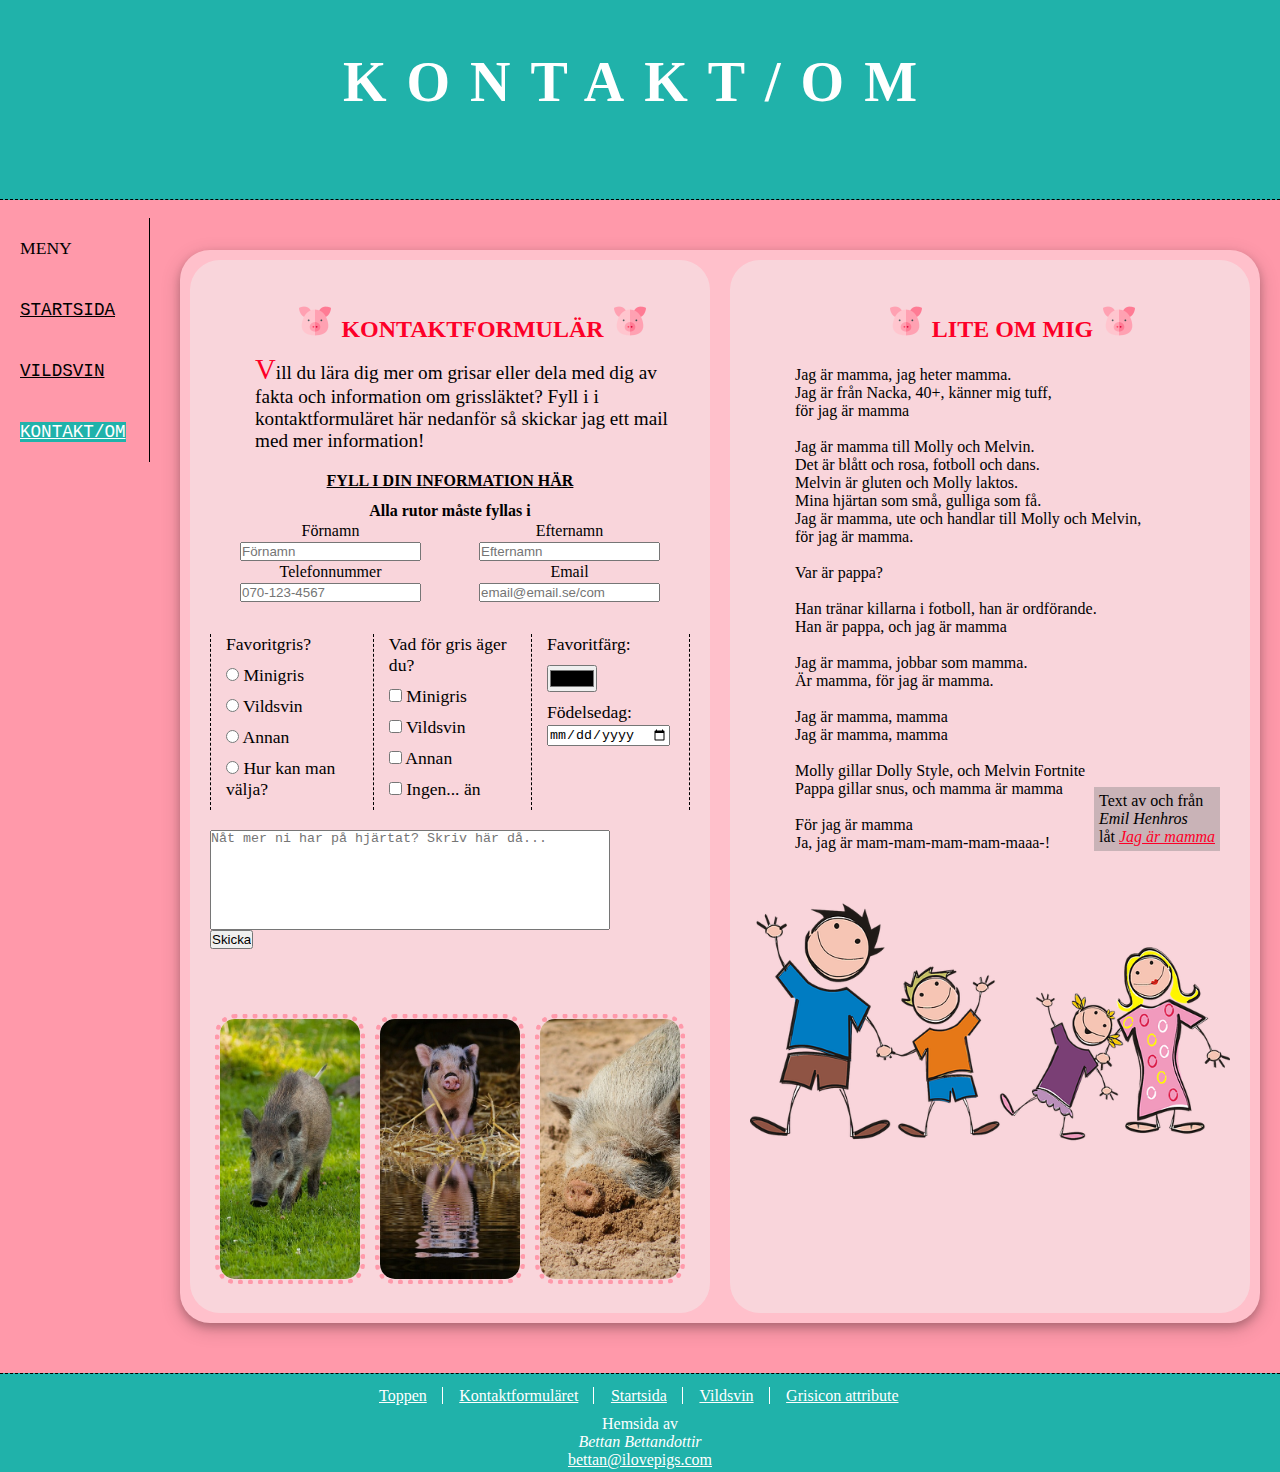
<file: minigrisar/html/kontakt.html>
<!DOCTYPE html>
<html lang="sv">

<head>
    <meta charset="UTF-8">
    <meta http-equiv="X-UA-Compatible" content="IE=edge">
    <meta name="viewport" content="width=device-width, initial-scale=1.0">
    <title>Kontakt/Om</title>
    <link rel="stylesheet" href="../css/minigrisar.css">
    <link rel="stylesheet" href="../css/uppgift.css">
</head>

<body>

<!--SKIP TO MAIN-LINK-->
<a href="#main" class="skip-to-main-content-link">Skip to main content</a>
<!--MENY-->
    <nav id="navigation">
        <ul>
            <li>Meny</li>
            <li><a href="../html/index.html" title="länk till startsida">Startsida</a></li>
            <li><a href="../html/vildsvin.html" title="länk till vildsvin">Vildsvin</a></li>
            <li><a class="active" href="../html/kontakt.html" title="länk till kontakt/info">Kontakt/Om</a></li>        </ul>
    </nav>
<!--HEADER-->
<header>
    <h1>Kontakt/Om</h1>
</header>

<!--MAIN LAYOUT-->
<main id="main">
    <div class="flex-container">
        <div class="left">
            <article>
                <h2>Kontaktformulär</h2>
                    <p class="text">
                    Vill du lära dig mer om grisar eller dela med dig av fakta och information om grissläktet? Fyll i i kontaktformuläret här nedanför så skickar jag ett mail med mer information!
                    </p>

            <table>
                <caption>Fyll i din information här</caption>
                <tr>
                    <th colspan="2">Alla rutor måste fyllas i</th>
                </tr>
                <tr>
                    <td><label for="firstname">Förnamn</label></td>
                    <td><label for="lastname">Efternamn</label></td>
                </tr>
                <tr>
                    <td><input type="text" id="firstname" placeholder="Förnamn"></td>
                    <td><input type="text" id="lastname" placeholder="Efternamn"></td>
                </tr>
                <tr>
                    <td><label for="phone">Telefonnummer</label></td>
                    <td><label for="email">Email</label></td>
                </tr>
                <tr>
                    <td><input type="tel" id="phone" name="phone"
                    pattern="[0-9]{3}-[0-9]{3}-[0-9]{4}" placeholder="070-123-4567"></td>
                    <td><input type="email" name="email" id="email" placeholder="email@email.se/com"></td>
                </tr>
            </table> 

<div class="infoaboutcustomer">
    <!--FÖRSTA KOLUMNEN-->
    <div>
        <ul>
            <li>Favoritgris?</li>
            <li><input type="radio" name="favorit" id="mini" value="minigrisar">
            <label>Minigris</label></li>
            <li><input type="radio" name="favorit" id="vild" value="vildsvin">
            <label>Vildsvin</label></li>
            <li><input type="radio" name="favorit" id="annan" value="annan">
            <label>Annan</label></li>
            <li><input type="radio" name="favorit" id="howto" value="howtopick">
            <label>Hur kan man välja?</label></li>
        </ul>
    </div>

    <!--ANDRA KOLUMNEN-->
    <div>
        <ul>
            <li>Vad för gris äger du?</li>
            <li><input type="checkbox" name="own" value="minigris">
            <label>Minigris</label></li>
            <li><input type="checkbox" name="own" value="vildsvin">
            <label>Vildsvin</label></li>
            <li><input type="checkbox" name="own" value="annan">
            <label for="annan">Annan</label></li>
            <li><input type="checkbox" name="own" value="none">
            <label>Ingen... än</label></li>
        </ul>
    </div> 

    <!--TREDJE KOLUMNEN-->
    <div>
        <ul>
            <li><label for="favcolor">Favoritfärg:</label></li>
            <li><input type="color" id="favcolor" name="favcolor"></li>
            <li><label for="birthday">Födelsedag:</label>
            <input type="date" id="birthday" name="birthday"></li>
        </ul>
    </div>
</div>

<!--TEXTBOX OM DE VILL FYLLA I NÅT MER-->
    <textarea placeholder="Nåt mer ni har på hjärtat? Skriv här då..."></textarea>

<!--SUBMIT-->
    <input type="submit" value="Skicka">

<!--LAYOUT FÖR TRE BILDER-->
    <div class="row">
        <div class="column">
            <a href="https://pixabay.com/images/id-71677/" target="_blank">
                <img src="../bilder/naturvildsvin.jpg" alt="bild på vildsvin i skogen">
            </a>
        </div>

        <div class="column">
            <a href="https://pixabay.com/images/id-1409288/" target="_blank">
                <img src="../bilder/griseknoa.jpg" alt="en liten söt griseknoa">
            </a>
        </div>

        <div class="column">
            <a href="https://pixabay.com/images/id-2324117/" target="_blank">
                <img src="../bilder/sandigtryne.jpg" alt="bild på sandig tryne">
            </a>
        </div>
    </div>
</article>
</div>
<!--HÖGRA INFORMATIONSBOX-->
<div class="right">
    <article>
        <h2>Lite om mig</h2>
<p id="ommig">
Jag är mamma, jag heter mamma.
Jag är från Nacka, 40+, känner mig tuff,
för jag är mamma

Jag är mamma till Molly och Melvin.
Det är blått och rosa, fotboll och dans.
Melvin är gluten och Molly laktos.
Mina hjärtan som små, gulliga som få.
Jag är mamma, ute och handlar till Molly och Melvin, 
för jag är mamma.

Var är pappa?

Han tränar killarna i fotboll, han är ordförande. 
Han är pappa, och jag är mamma

Jag är mamma, jobbar som mamma.
Är mamma, för jag är mamma.

Jag är mamma, mamma
Jag är mamma, mamma

Molly gillar Dolly Style, och Melvin Fortnite
Pappa gillar snus, och mamma är mamma

För jag är mamma
Ja, jag är mam-mam-mam-mam-maaa-!
</p>
<aside>Text av och från
    <address>Emil Henhros</address>låt
        <cite><a href="https://open.spotify.com/track/6lAJGTNK2w1yAeLLW3xXAu">Jag är mamma</a></cite>
</aside>

    <a href="https://pixabay.com/images/id-1299084/" target="_blank">
        <img id="leftimage" src="../bilder/familj.png" alt="tecknad bild på en familj">
    </a>

        </article>
    </div>
</div>
</main>

<!--FOOTER-->
<footer>
    <div id="footerlinks">
        <a href="#top">Toppen</a>
        <a href="#main">Kontaktformuläret</a>
        <a href="../html/minigrisar.html">Startsida</a>
        <a href="../html/vildsvin.html">Vildsvin</a>
        <a href="https://www.flaticon.com/free-icons/pig" title="pig icons">Grisicon attribute</a>

    </div>
    <p>
    Hemsida av
    </p>
    <address>Bettan Bettandottir</address>
    <a href="mailto:bettan@ilovepigs.com">bettan@ilovepigs.com</a>
</footer>

</body>
</html>
</file>
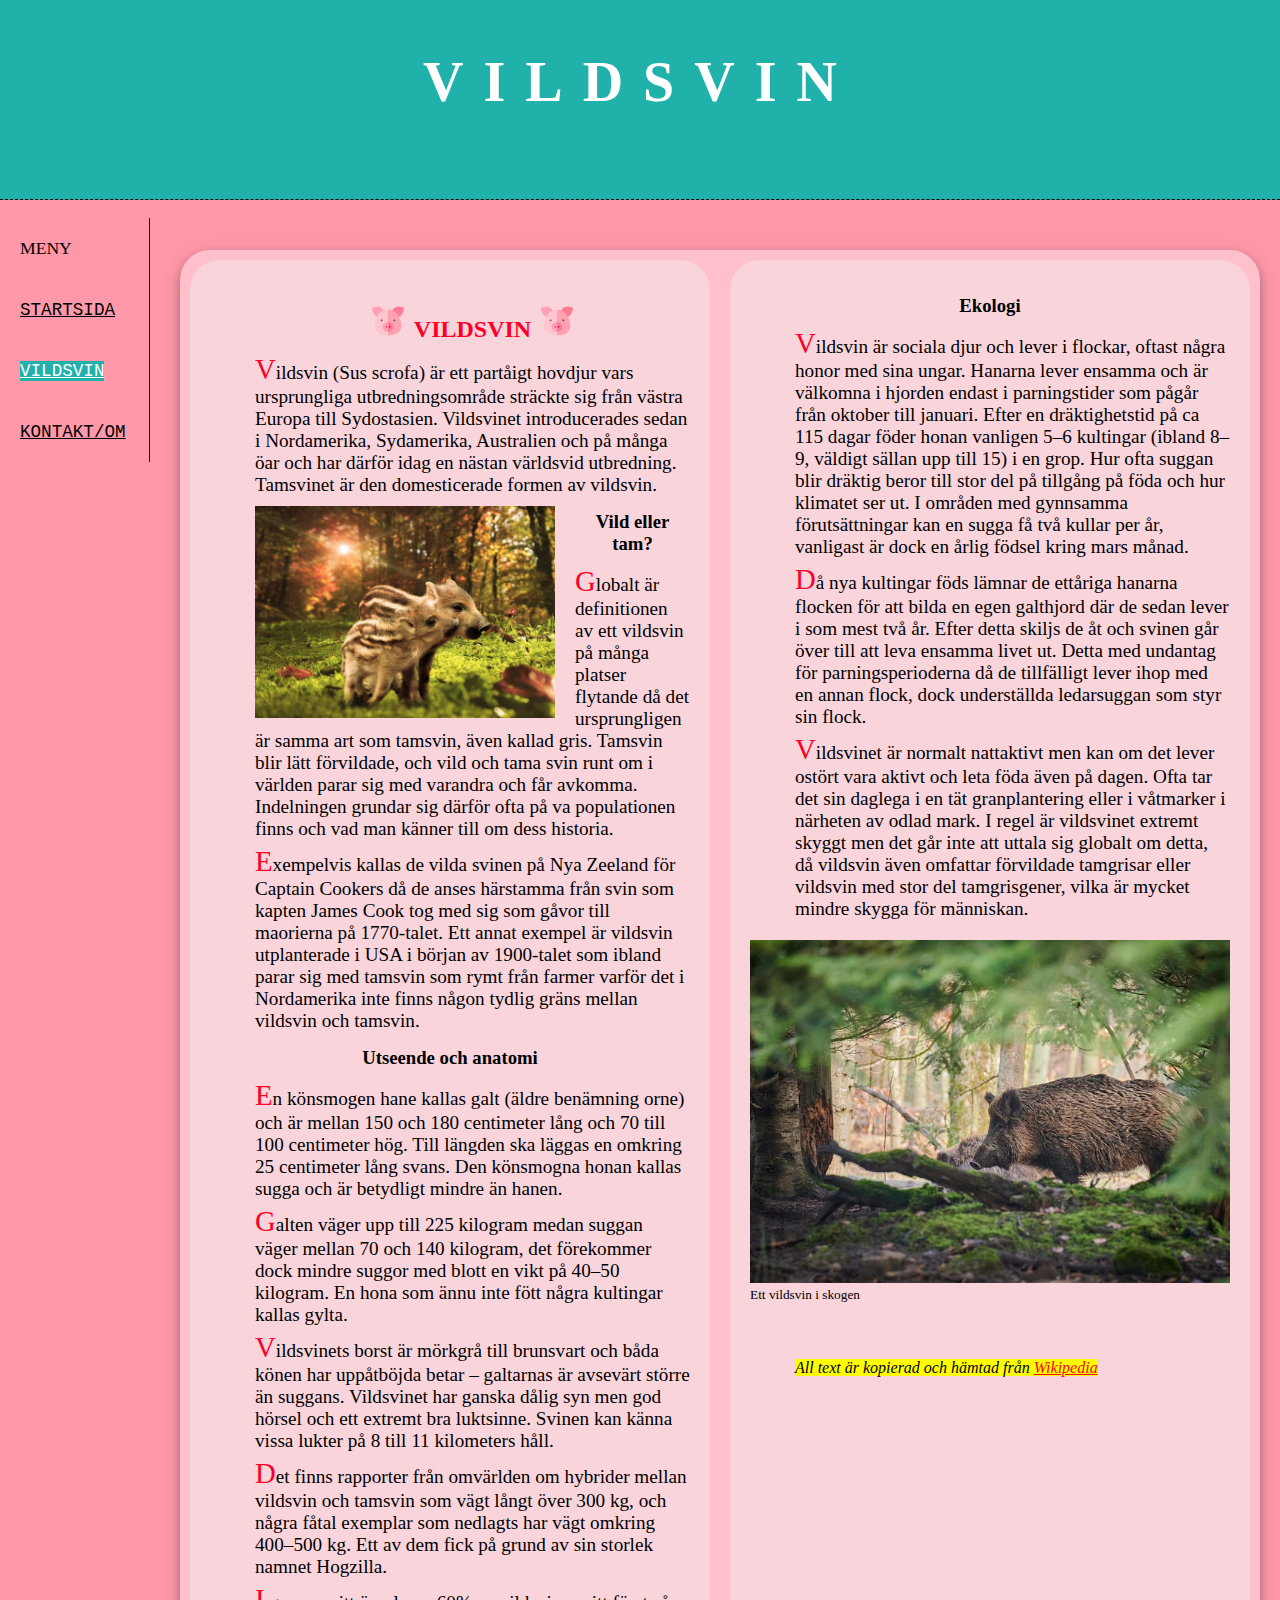
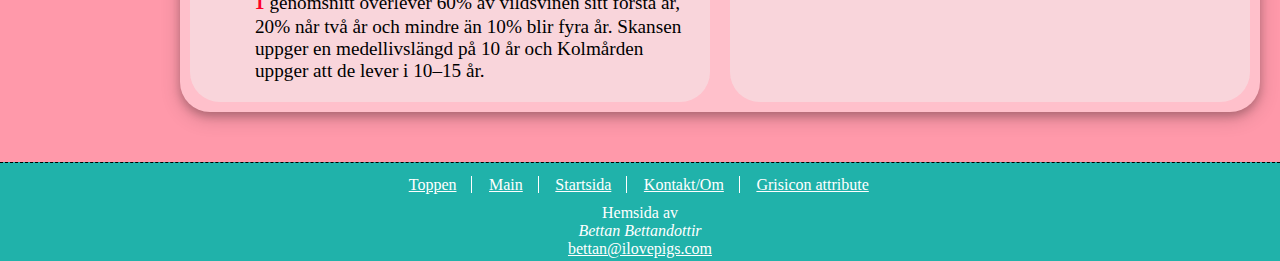
<file: minigrisar/html/vildsvin.html>
<!DOCTYPE html>
<html lang="sv">

<head>
    <meta charset="UTF-8">
    <meta http-equiv="X-UA-Compatible" content="IE=edge">
    <meta name="viewport" content="width=device-width, initial-scale=1.0">
    <title>Document</title>
    <link rel="stylesheet" href="../css/minigrisar.css">
    <link rel="stylesheet" href="../css/uppgift.css">
</head>

<body>
<!--SKIP TO MAIN-LINK-->
    <a href="#main" class="skip-to-main-content-link">Skip to main content</a>
<!--MENY-->
<nav id="navigation">
    <ul>
        <li>Meny</li>
        <li><a href="../html/index.html" title="länk till minigrisar">Startsida</a></li>
        <li><a class="active" href="../html/vildsvin.html" title="länk till vildsvin">Vildsvin</a></li>
        <li><a href="../html/kontakt.html" title="länk till kontakt/info">Kontakt/Om</a></li>
        </ul>
    </nav>
<!--HEADER-->
<header>
    <h1>Vildsvin</h1>
</header>
<!--MAIN LAYOUT-->
<main id="main">
    <div class="flex-container">
<!--VÄNSTRA INFORMATIONSBOXEN-->
        <div class="left">
            <article>
                <h2>Vildsvin</h2>
                <p class="text">
                    Vildsvin (Sus scrofa) är ett partåigt hovdjur vars ursprungliga utbredningsområde sträckte
                    sig från västra Europa till Sydostasien. Vildsvinet introducerades sedan i Nordamerika,
                    Sydamerika, Australien och på många öar och har därför idag en nästan världsvid utbredning.
                    Tamsvinet är den domesticerade formen av vildsvin.
                </p>

<!--BILD I BOXEN-->
                <a href="https://pixabay.com/images/id-2380013/" title="bildkälla" target="_blank">
                <img class="image" src="../bilder/vildsvinsungar.jpg" alt="bilder på vildsvinsungar"></a>

                <h3>Vild eller tam?</h3>
                <p class="text">
                    Globalt är definitionen av ett vildsvin på många platser flytande då det ursprungligen är
                    samma art som tamsvin, även kallad gris. Tamsvin blir lätt förvildade, och vild och tama
                    svin runt om i världen parar sig med varandra och får avkomma. Indelningen grundar sig
                    därför ofta på va populationen finns och vad man känner till om dess historia.
                </p>
                <p class="text">
                    Exempelvis kallas de vilda svinen på Nya Zeeland för Captain Cookers då de anses härstamma
                    från svin som kapten James Cook tog med sig som gåvor till maorierna på 1770-talet. Ett
                    annat exempel är vildsvin utplanterade i USA i början av 1900-talet som ibland parar sig med
                    tamsvin som rymt från farmer varför det i Nordamerika inte finns någon tydlig gräns
                    mellan vildsvin och tamsvin.
                </p>

                <h3>Utseende och anatomi</h3>
                <p class="text">
                    En könsmogen hane kallas galt (äldre benämning orne) och är mellan 150 och 180 centimeter
                    lång och 70 till 100 centimeter hög. Till längden ska läggas en omkring 25 centimeter lång
                    svans. Den könsmogna honan kallas sugga och är betydligt mindre än hanen.
                </p>
                <p class="text">
                    Galten väger upp till 225 kilogram medan suggan väger mellan 70 och 140 kilogram, det
                    förekommer dock mindre suggor med blott en vikt på 40–50 kilogram. En hona som ännu inte
                    fött några kultingar kallas gylta.
                </p>
                <p class="text">
                    Vildsvinets borst är mörkgrå till brunsvart och båda könen har uppåtböjda betar – galtarnas
                    är avsevärt större än suggans. Vildsvinet har ganska dålig syn men god hörsel och ett extremt bra luktsinne. Svinen kan känna vissa lukter på 8 till 11 kilometers håll.
                </p>
                <p class="text">
                    Det finns rapporter från omvärlden om hybrider mellan vildsvin och tamsvin som vägt långt
                    över 300 kg, och några fåtal
                    exemplar som nedlagts har vägt omkring 400–500 kg. Ett av dem fick på grund av sin storlek namnet Hogzilla.
                </p>
                <p class="text">
                    I genomsnitt överlever 60% av vildsvinen sitt första år, 20% når två år och mindre än 10%
                    blir fyra år. Skansen uppger en medellivslängd på 10 år och Kolmården uppger att de lever i 10–15 år.
                </p>
            </article>
        </div>

<!--HÖGRA INFORMATIONSBOXEN-->
        <div class="right">
            <article>
                <h3>Ekologi</h3>
                <p class="text">
                    Vildsvin är sociala djur och lever i flockar, oftast några honor med sina ungar. Hanarna lever ensamma och är välkomna i hjorden endast i parningstider som pågår från oktober till januari. Efter en dräktighetstid på ca 115 dagar föder honan vanligen 5–6 kultingar (ibland 8–9, väldigt sällan upp till 15) i en grop. Hur ofta suggan blir dräktig beror till stor del på tillgång på föda och hur klimatet ser ut. I områden med gynnsamma förutsättningar kan en sugga få två kullar per år, vanligast är dock en årlig födsel kring mars månad.
                </p>
                <p class="text">
                    Då nya kultingar föds lämnar de ettåriga hanarna flocken för att bilda en egen galthjord där de sedan lever i som mest två år. Efter detta skiljs de åt och svinen går över till att leva ensamma livet ut. Detta med undantag för parningsperioderna då de tillfälligt lever ihop med en annan flock, dock underställda ledarsuggan som styr sin flock.
                </p>
                <p class="text">
                    Vildsvinet är normalt nattaktivt men kan om det lever ostört vara aktivt och leta föda även på dagen. Ofta tar det sin daglega i en tät granplantering eller i våtmarker i närheten av odlad mark. I regel är vildsvinet extremt skyggt men
                    det går inte att uttala sig globalt om detta, då vildsvin även omfattar förvildade tamgrisar eller vildsvin med stor del tamgrisgener, vilka är mycket mindre skygga för människan.
                </p>

                
                    <a href="https://pixabay.com/images/id-6909689/"
                title="bildkälla" target="_blank">
                        <img id="leftimage" src="../bilder/vildsviniskog.jpg" alt="Vildsvin i skog">
                        </a>
                <sup>Ett vildsvin i skogen</sup>

                <p class="source">
                    <mark>All text är kopierad och hämtad från <a href="https://sv.wikipedia.org/wiki/Vildsvin">Wikipedia</a></mark>
                </p>
            </article>
        </div>
    </div>
</main>

<!--FOOTER-->
    <footer>
            <div id="footerlinks">
                <a href="#top">Toppen</a>
                <a href="#main">Main</a>
                <a href="../html/minigrisar.html">Startsida</a>
                <a href="../html/kontakt.html">Kontakt/Om</a>
                <a href="https://www.flaticon.com/free-icons/pig" title="pig icons">Grisicon attribute</a>

            </div>

        <p>Hemsida av</p>
        <address>Bettan Bettandottir</address>
        <a href="mailto:hege@example.com">bettan@ilovepigs.com</a>
    </footer>

</body>
</html>
</file>
<file: minigrisar/css/minigrisar.css>
* {
	padding: 0;
	margin: 0;
}

body {
	background-color: #ff99aa;
	font-size: 1em;
}

h1 {
	text-align: center;
	font-size: 3.5em;
	margin-top: 50px;
	color: #FD0028;
	font-family: 'trebuchet ms', sans-serif;
}

h2 {
	font: 1.5em;
	color: #FD0028;
	margin-top: 25px;
	margin-left: 45px;
}

#navigation {
	width: 100px;
	float: left;
	margin-top: 150px;
	padding-left: 50px;
}

#content {
	width: 700px;
	float: left;
}

.text {
	padding-left: 45px;
	font-size: 1.2em;
	font-family: garamond, serif;
}

.image  {
	width: 500px;
 	float: left;
	margin-top: 10px;
	margin-left: 45px;
	margin-right: 20px;
	font-style: italic;
}

img {
	width: 500px;
}

.source {
	font-style: italic;
	margin-top: 20px;
	margin-left: 45px;
	
}

ul {
	list-style-type: none;
}

ul li {
	padding-bottom: 10px;
	font-size: 1.1em;
}
</file>
<file: minigrisar/css/uppgift.css>
* {
    box-sizing: border-box;
}
/*BODY. GRUND*/
body {
    min-height: 100vh;
    display: flex;
    flex-direction: column;
/*Jag ändrade att få en flex-direction/column layout för att få de element att ligga där jag vill att de ska ligga, i det här stadiet av kodning känns det som det smidigaste och lättaste sättet för mig*/
}

/*LAYOUT FÖR SKIP-TO-MAIN-LÄNK*/
.skip-to-main-content-link {
    position: absolute;
    left: -9999px;
    z-index: 999;
    padding: 1em;
    opacity: 0;
}
.skip-to-main-content-link:focus {
    left: 50%;
    transform: translateX(-50%);
    opacity: 1;
}

/*HEADER LAYOUT*/
header {
    height: 200px; /*få den höjd jag vill ha*/
    background-color: lightseagreen;
    border-bottom: 1px dashed; /*border i botten för att göra ett litet avbryt mot övrig layout*/
    margin-bottom: 50px; /*för att skapa mellanrum mellan header och main*/
}
header h1 {
    text-align: center; /*centrera rubriken*/
    font-family: 'Copperplate'; /*snygg font som jag ville ha*/
    color: white; /*snyggare än den röda på orginalet*/
    letter-spacing: 20px; /*seperera bokstäverna för att fylla ut headern*/
    text-transform: uppercase; /*istället för att skriva med stora bokstäver i html-filen*/
}

/*<NAV> LAYOUT
    Ändrade på orginalnavigationen så att den sträcker sig över hela sidan, vertikalt, samt har en bakgrund så att den avskiljer sig från övrig layout. Dessutom ändrat på länkfärgen, lagt till hover-färg, background på den aktiva sidan*/
#navigation {
    margin-top: 17%;
    position: absolute;
    padding: 0;
    display: block;
    width: 150px; /*ökade bredden för att få mer plats och fylla ut sidan*/
    border-right: 1px solid; /*en border för att avskilja från main*/
}
#navigation li {
    padding: 20px; /*skapa rum mellan länkarna*/
    text-transform: uppercase; /*för att få stora bokstäver*/
}
#navigation li a {
    color: black; /*la till font-färg till svart pga snyggare*/
    font-family: 'courier new'; /*la till font-family för att skilja från övrig layout*/
}
#navigation a.active {
    background-color: lightseagreen;
    color: white;
}
#navigation a:hover {
    background-color: black;
    color: white;
}

/*<MAIN> LAYOUT
    Skapade en egen contentlayout med hjälp av två flex-container för att få den layouten jag ville ha, plus att jag ville testa att skapa boxar som ligger bredvid varandra och förhåller sig till varandra*/
#main {
    border-radius: 30px;
    margin-left: 180px;
    margin-right: 20px;
    margin-bottom: 50px;
    background-color: pink;
    box-shadow: 0 4px 8px 0 rgba(0, 0, 0, 0.2), 0 6px 20px 0 rgba(0, 0, 0, 0.19);
}
main .flex-container {
    display: flex;
    flex-direction: row;
}
main .flex-container>div {
    border-radius: 30px;
    background-color: #f1f1f16e;
    width: 50%;
    margin: 10px;
}
main article {
    padding: 20px; /*skapa luft mellan element och artikelkant*/
}
#content {
    display: block;
    margin-left: 10%;
    /*inte använt content i min layout men ville ändå ändra den så den inte skulle blandas in med navigation genom att flytta den lite mer åt höger samt få samma block-system som i min layout*/
}
/*<FOOTER> LAYOUT*/
footer {
    text-align: center;
    padding: 3px;
    background-color: lightseagreen; /*samma bakgrund som header för att skapa en gemenskaphet*/
    color: white; /*samma som ovan*/
    border-top: 1px dashed black; /*border för att avskilja lite från övrig layout*/
}
footer a {
    color: white; /*ändrat länkfärg från övrig layout då jag tycker att den passar bättre*/
}
#footerlinks {
    padding: 10px;
}
#footerlinks a {
    margin-left: 1%;
    border-right: 1px solid;
    padding-right: 15px;
}
#footerlinks a:last-child {
    border-right: 0;
}

/*<IMAGE> LAYOUT*/
main .image img {
    width: 300px;
}
main .image {
    width: 300px; /*skrivit över för att minska storlek på bild så att den passar layouten bättre*/
}
main #leftimage {
    width: 100%;
    margin-top: 20px;
    margin-left: auto;
    margin-right: auto;
/*id-class på dessa bilder för att kunna stylea dem annorlunda*/
}

/*LAYOUT TILL DE TRE BILDER PÅ KONTAKTSIDAN*/
main article .column {
    margin-top: 60px;
    float: left;
    width: 33.33%;
    padding: 5px;
}
main article .column img {
    width: 100%;
    height: 270px;
    object-fit: cover;
    border-radius: 20px;
    border: 5px dotted #ff99aa;
}
main article .row::after {
    content: "";
    clear: both;
    display: table;
}

/*<H1-6> LAYOUT*/
main h2 {
    text-transform: uppercase; /*så rubrikerna är skrivna i stora bokstäver*/
    padding-bottom: 5px; /*skapa mellanrum mellan rubrik och text*/
    text-align: center; /*istället för margin-left*/
}
main h2::before {
    content: url(../bilder/pigicon.png);
    margin-right: 10px;
    /*lägga till icon före rubriken*/
}
main h2::after {
    content: url(../bilder/pigicon.png);
    margin-left: 10px;
    /*lägga till icon efter rubriken*/
}
article h3 {
    padding-top: 15px;
    padding-bottom: 5px;
    text-align: center;
    /*ha som underrubriker i huvudinnehållet*/
}

/*<P>ARAGRAF LAYOUT*/
main article .text {
    padding-top: 5px; /*lagt till för att skapa mellanrum*/
}
main article .text::first-letter {
    font-size: 1.5em; /*få den första bokstaven i varje paragraf större*/
    color: #FD0028; /*få den första bokstaven i varje paragraf i en annan färg*/
}
main article .source {
    margin-top: 50px; /*lagt till för att få texten längst ner på sidan*/
}
main article #ommig {
    padding-left: 45px;
    font-size: 1em;
    margin-bottom: 30px;
    white-space: pre; /*lagt till för att få samma effekt som pre-element utan att behöva använda den taggen i html-filen*/
}

/*LÄNKAR I LAYOUTEN*/
a {
    color: #FD0028; /*lagt till så att länkar i layouten har denna fina färg*/
}

/*TABLE SOM FINNS PÅ KONTAKT/OM-SIDAN*/
main article table {
    width: 100%;
    margin-top: 20px;
    margin-bottom: 30px;
    text-align: center;
}
main article caption {
    text-transform: uppercase;
    font-weight: bold;
    text-decoration: underline;
    margin-bottom: 10px;
}
/*MER INFO OM ANVÄNDARE UNDER TABLE*/
main article .infoaboutcustomer {
    display: grid;
    grid-template-columns: 34% 33% 33%;
    border-left: 1px dashed;
    margin-bottom: 20px;
}
main article .infoaboutcustomer > div {
    border-right: 1px dashed;
    padding-left: 15px;
}
main article textarea {
    width: 400px;
    height: 100px;
    resize: none;
    display: block;
}

/*ASIDE*/
aside {
    float: right;
    margin-top: -95px;
    margin-right: 10px;
    background-color: rgba(128, 128, 128, 0.397);
    padding: 5px;
}
</file>
